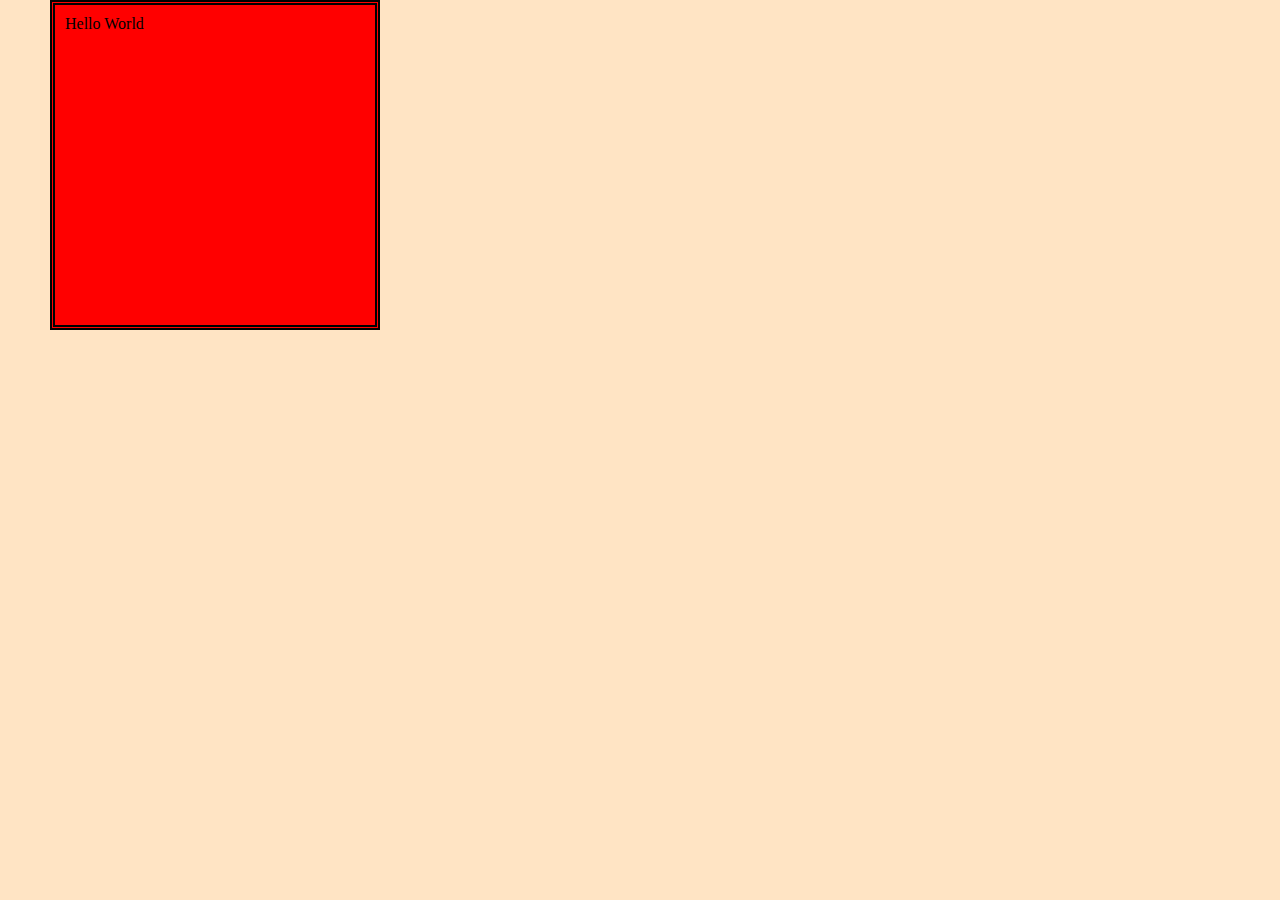
<file: index.html>
<!DOCTYPE html>
<html lang="en">
<head>
    <meta charset="UTF-8">
    <meta name="viewport" content="width=device-width, initial-scale=1.0">
    <title>Element Selector</title>
    <link rel="stylesheet" href="./style.css">

</head>
<body>

    <!-- <p>Hello World</p>
    <p>CSE-24</p>
    <p class="rpy">Class Element</p>
    <p id="py">ABES EC</p> -->

    <div>Hello World</div>
    
</body>
</html>
</file>
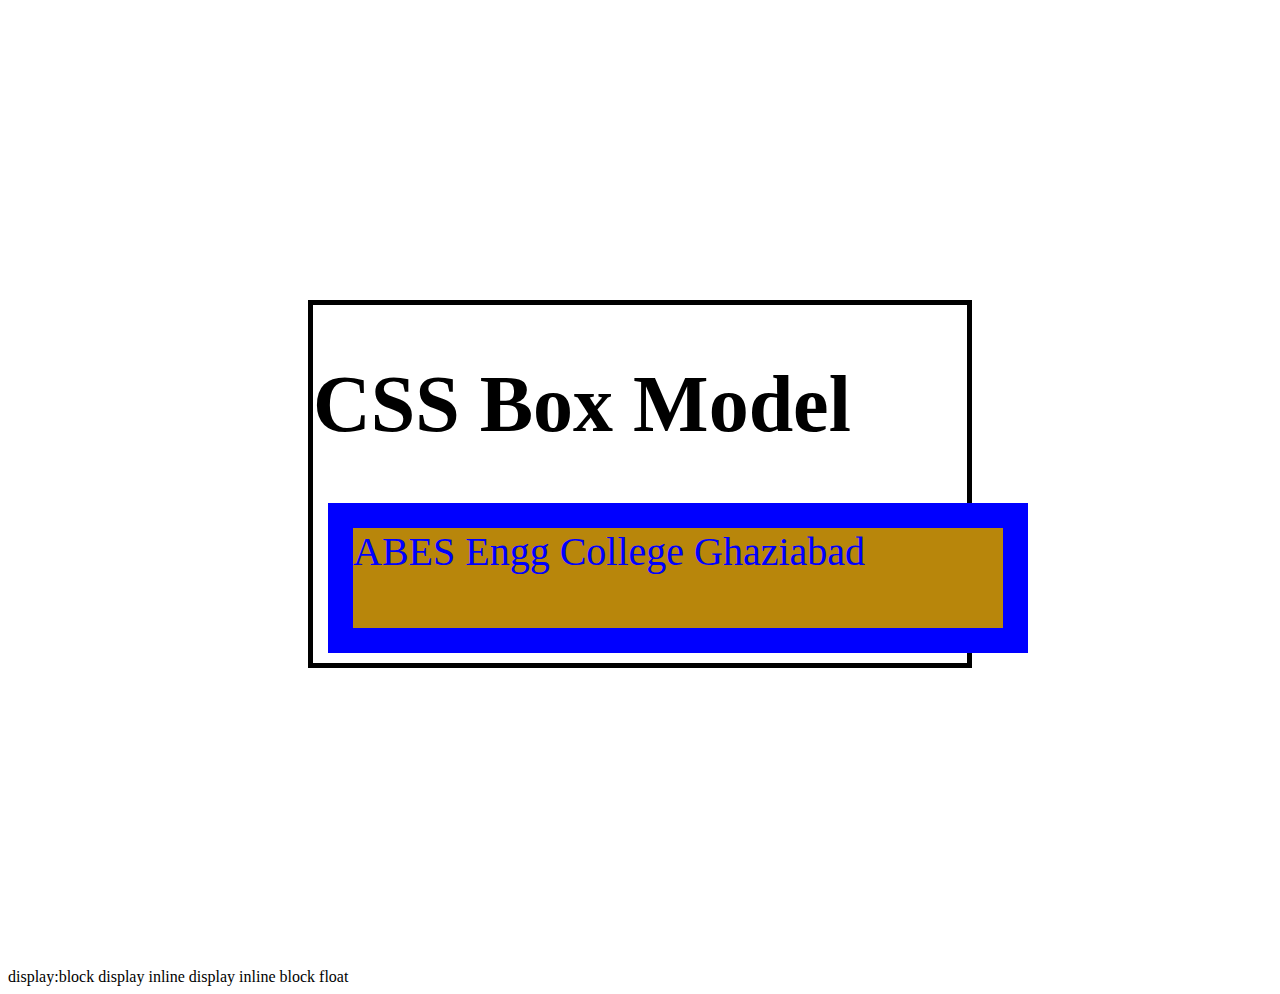
<file: box.html>
<!DOCTYPE html>
<html lang="en">
<head>
    <meta charset="UTF-8">
    <meta name="viewport" content="width=device-width, initial-scale=1.0">
    <title>Document</title>
    <link rel="stylesheet" href="boxmodel.css">
</head>
<body>
    <div id="div1"> <h1>CSS Box Model</h1>
        <div id="div2"> ABES Engg College Ghaziabad</div>
    </div>
   display:block 
   display inline
   display inline block 
   float
    
</body>
</html>
</file>
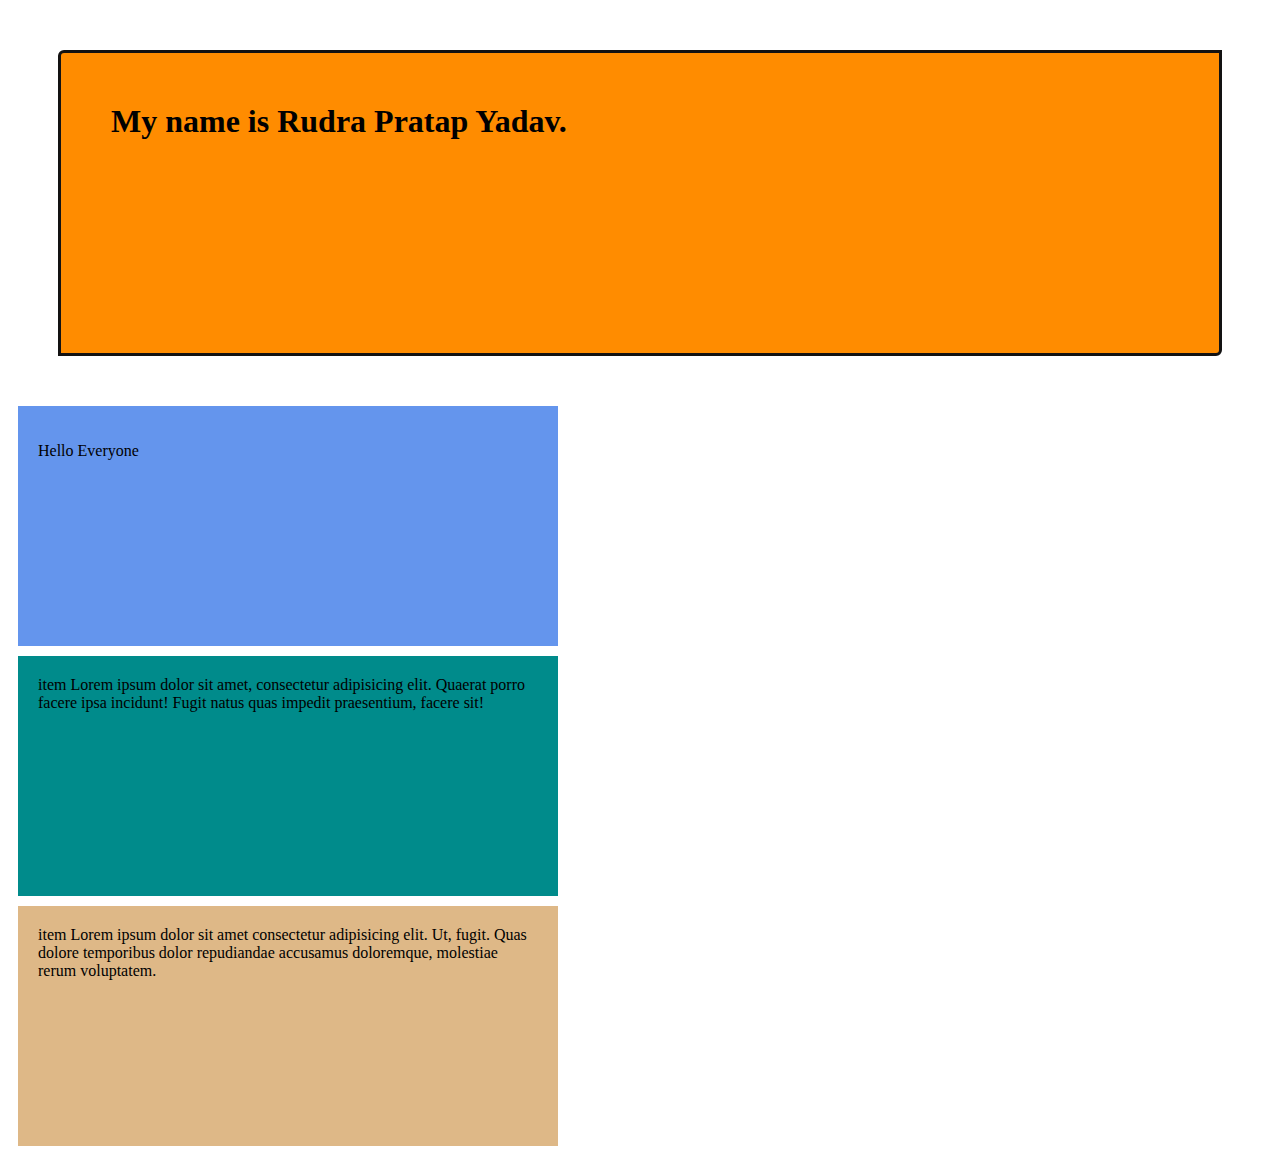
<file: boxR.html>
<!DOCTYPE html>
<html lang="en">
<head>
    <meta charset="UTF-8">
    <meta name="viewport" content="width=device-width, initial-scale=1.0">
    <title>Box </title>
    <link rel="stylesheet" href="./boxR.css">
</head>
<body>
    <h1 class="head">My name is Rudra Pratap Yadav. </h1>
   
        <div class="item item1"><p>Hello Everyone </p></div>
        <div class="item item2">item Lorem ipsum dolor sit amet, consectetur adipisicing elit. Quaerat porro facere ipsa incidunt! Fugit natus quas impedit praesentium, facere sit!</div>
        <div class="item item4">item Lorem ipsum dolor sit amet consectetur adipisicing elit. Ut, fugit. Quas dolore temporibus dolor repudiandae accusamus doloremque, molestiae rerum voluptatem.</div>

</body>
</html>
</file>
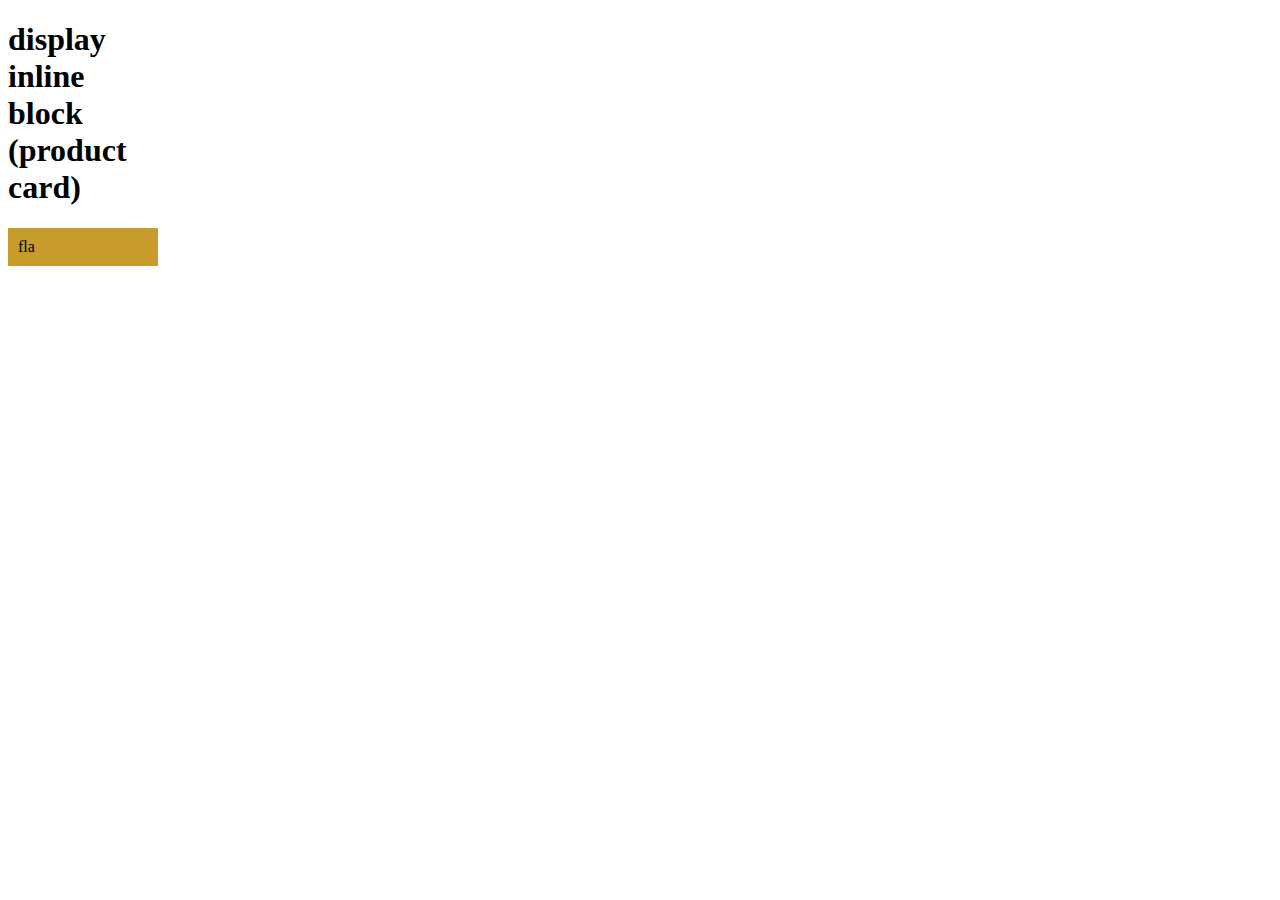
<file: displayinlineblock.html>
<!DOCTYPE html>
<html lang="en">
<head>
    <meta charset="UTF-8">
    <meta name="viewport" content="width=device-width, initial-scale=1.0">
    <title>Document</title>
    <link rel="stylesheet" href="displayinline.css">
</head>
<body>
    <div class="box"> 
        <h1>display inline block (product card)</h1>
        <div class="box1">fla</div>
        <div class="box2"></div>
        <div class="box3"></div>
    </div>
</body>
</html>
</file>
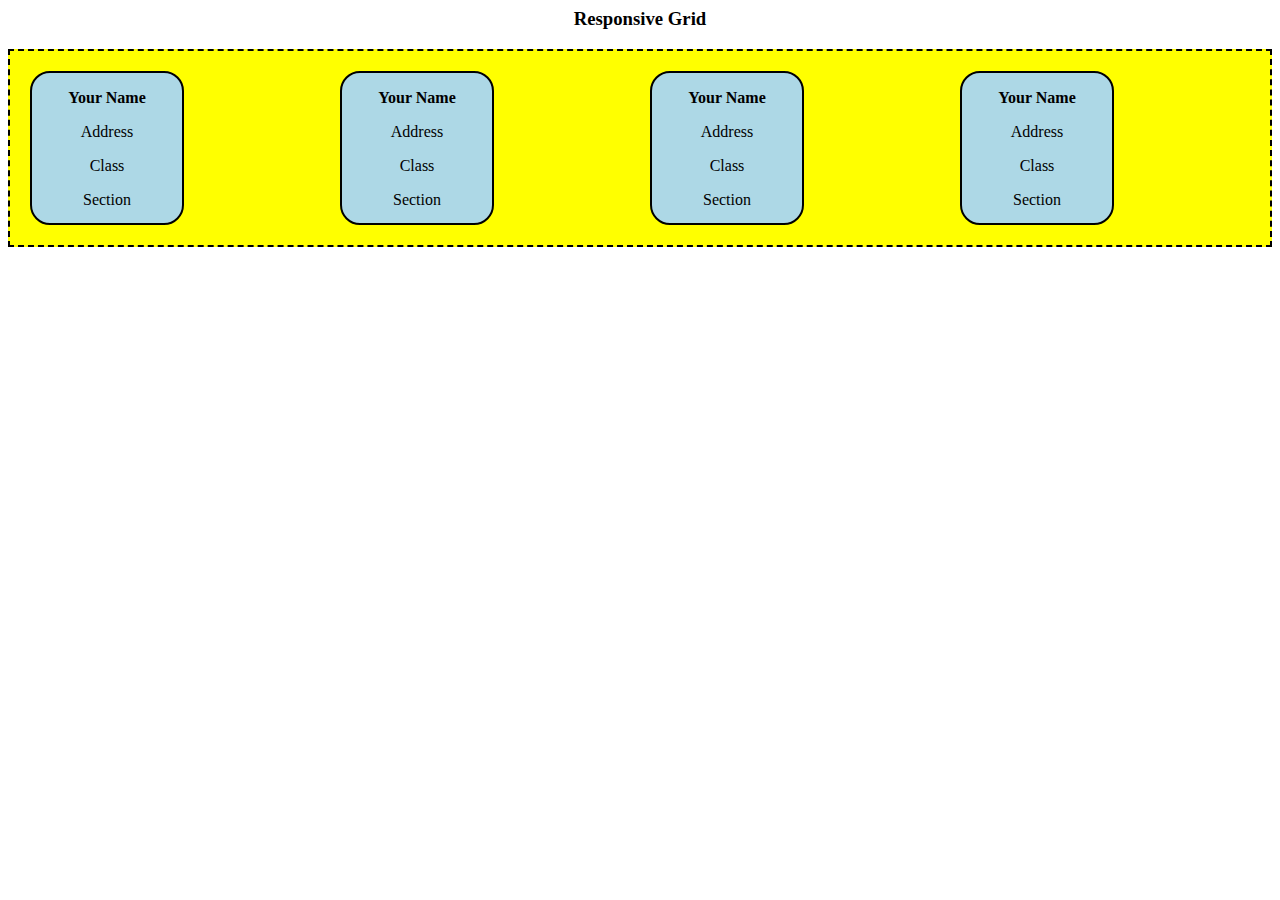
<file: external.html>
<html>
<head>
<title> Responsive Grid</title>
<style>

.grid {
padding: 20px;
display: grid;
grid-template-columns: repeat(4, 1fr);
gap: 20px;
border: 2px dashed black;
background: yellow;
}

.box{
text-align: center;
height: 150px;
width: 150px;
border: 2px solid black;
background: lightblue;
border-radius: 20px;
}

h3{
text-align: center;
}

@media(max-width: 600px){
.grid{grid-template-columns: 1fr;}
}
</style>
</head>
<body>
<h3>Responsive Grid</h3>
<div class="grid">
	<div class="box">
	<p><b>Your Name</b></p>
	<p>Address</p>
	<p>Class</p>
	<p>Section</p>
	</div>
	
	<div class="box">
	<p><b>Your Name</b></p>
	<p>Address</p>
	<p>Class</p>
	<p class="4">Section</p>
	</div>

	<div class="box">
	<p><b>Your Name</b></p>
	<p>Address</p>
	<p>Class</p>
	<p>Section</p>
	</div>

	<div class="box">
	<p><b>Your Name</b></p>
	<p>Address</p>
	<p>Class</p>
	<p>Section</p>
	</div>

</div>
</body>
</html>
</file>
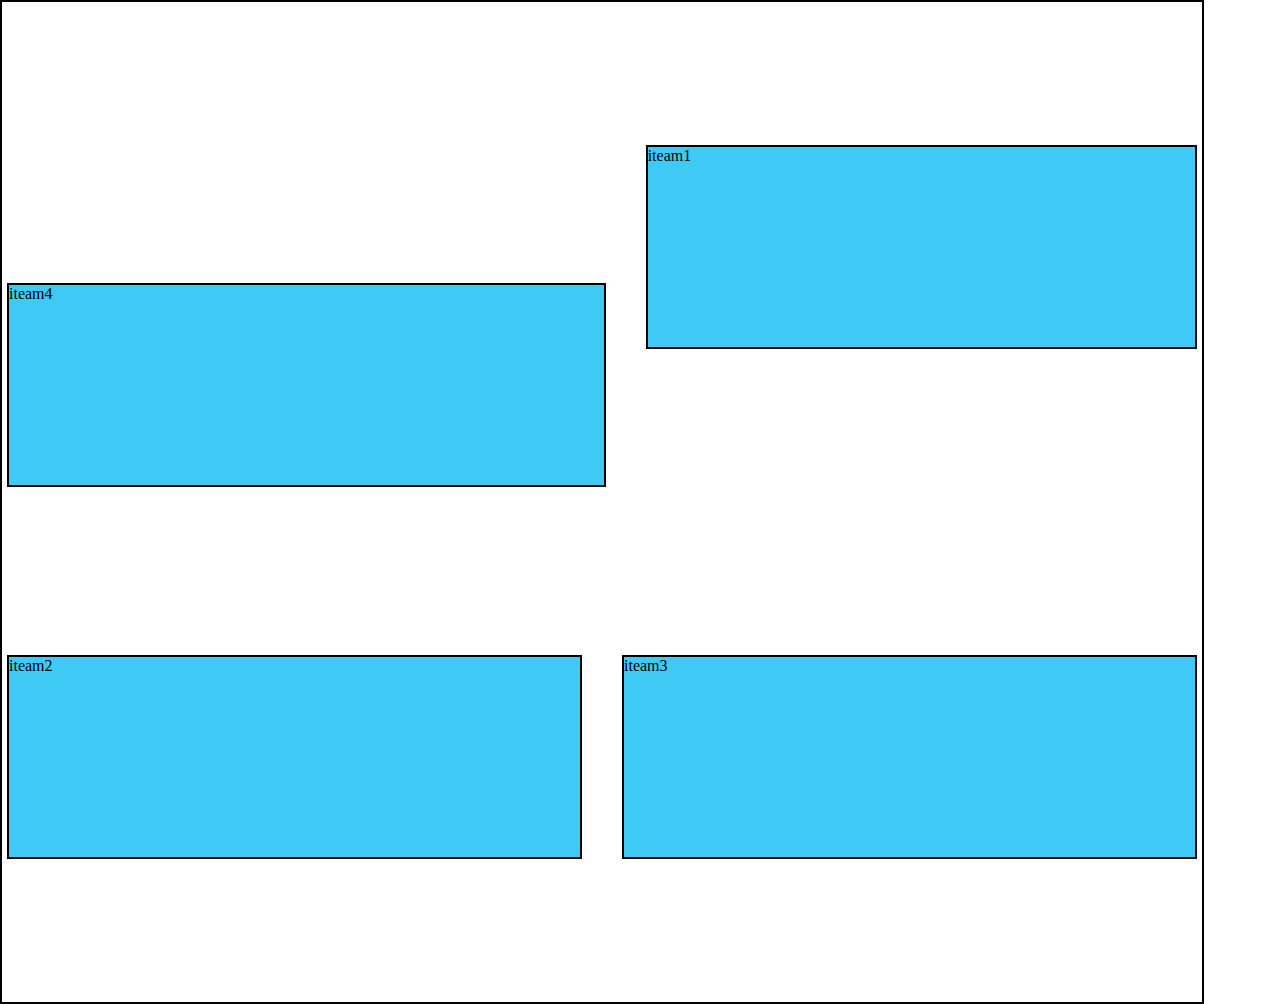
<file: flexbox.html>
<!DOCTYPE html>
<html lang="en">
<head>
    <meta charset="UTF-8">
    <meta name="viewport" content="width=device-width, initial-scale=1.0">
    <title>Document</title>
    <link rel="stylesheet" href="flexbox.css">
</head>
<body>
    <div class="container">
        <div class="iteam">iteam1</div>
        <div class="iteam">iteam2</div>
        <div class="iteam">iteam3</div>
        <div class="iteam iteam4">iteam4</div>
         
    </div>
</body>
</html>
</file>
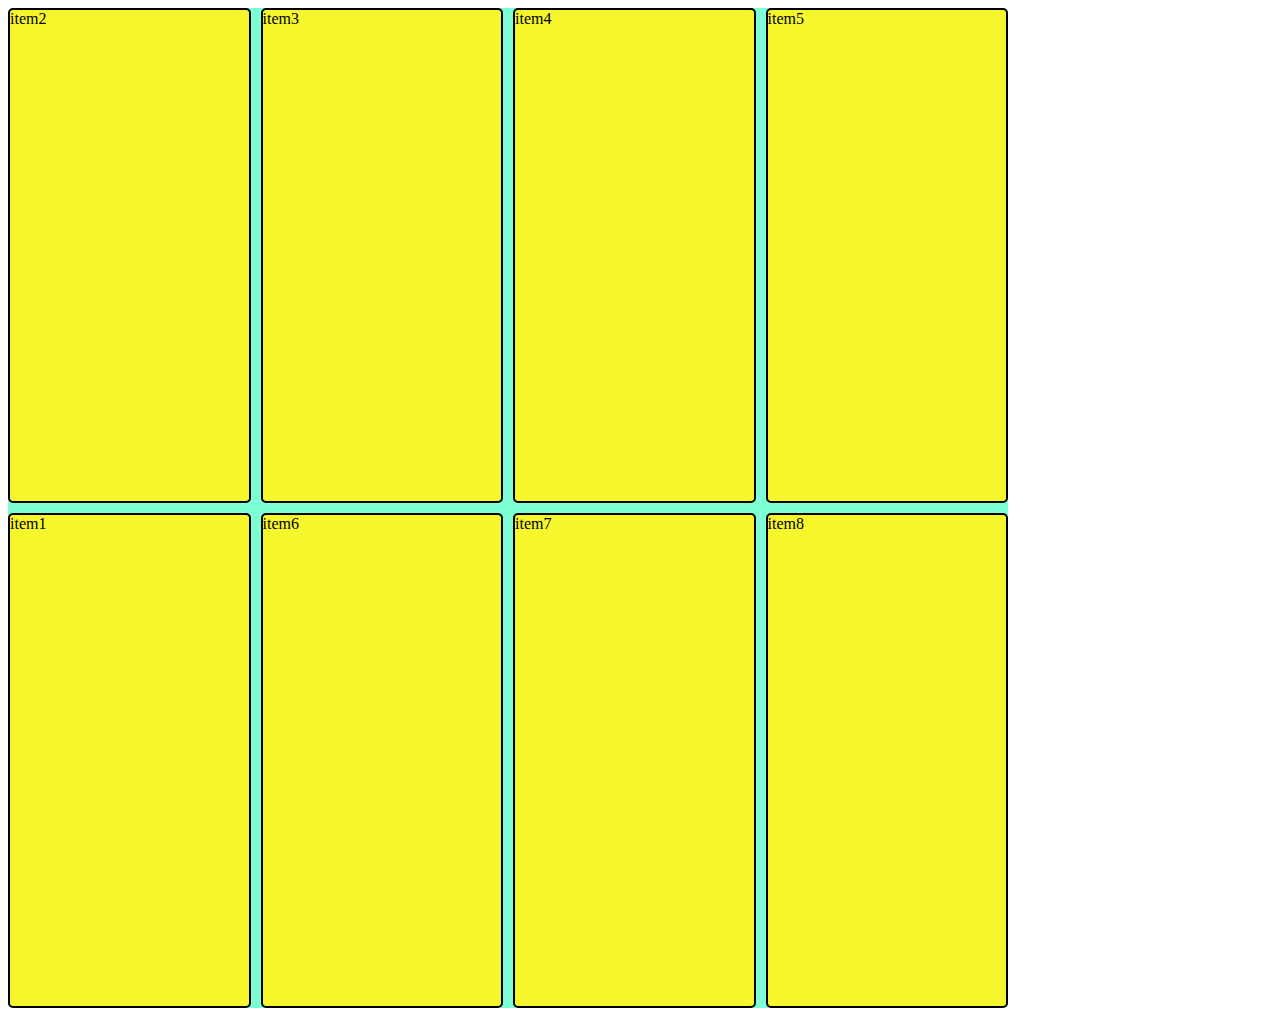
<file: grid.html>
<!DOCTYPE html>
<html lang="en">
<head>
    <meta charset="UTF-8">
    <meta name="viewport" content="width=device-width, initial-scale=1.0">
    <title>Document</title>
    <link rel="stylesheet" href="./grid.css">
</head>
<body>
    <!-- flex one diamendonal
    grid 2 diamentional  -->
    <div class="container">
        <div class="item item1">item1 </div>
        <div class="item item2">item2 </div>
        <div class="item item3">item3 </div>
        <div class="item item4">item4 </div>
        <div class="item item5">item5 </div>
        <div class="item item6">item6 </div>
        <div class="item item7">item7 </div>
        <div class="item item8">item8 </div>
    </div>
</body>
</html>
</file>
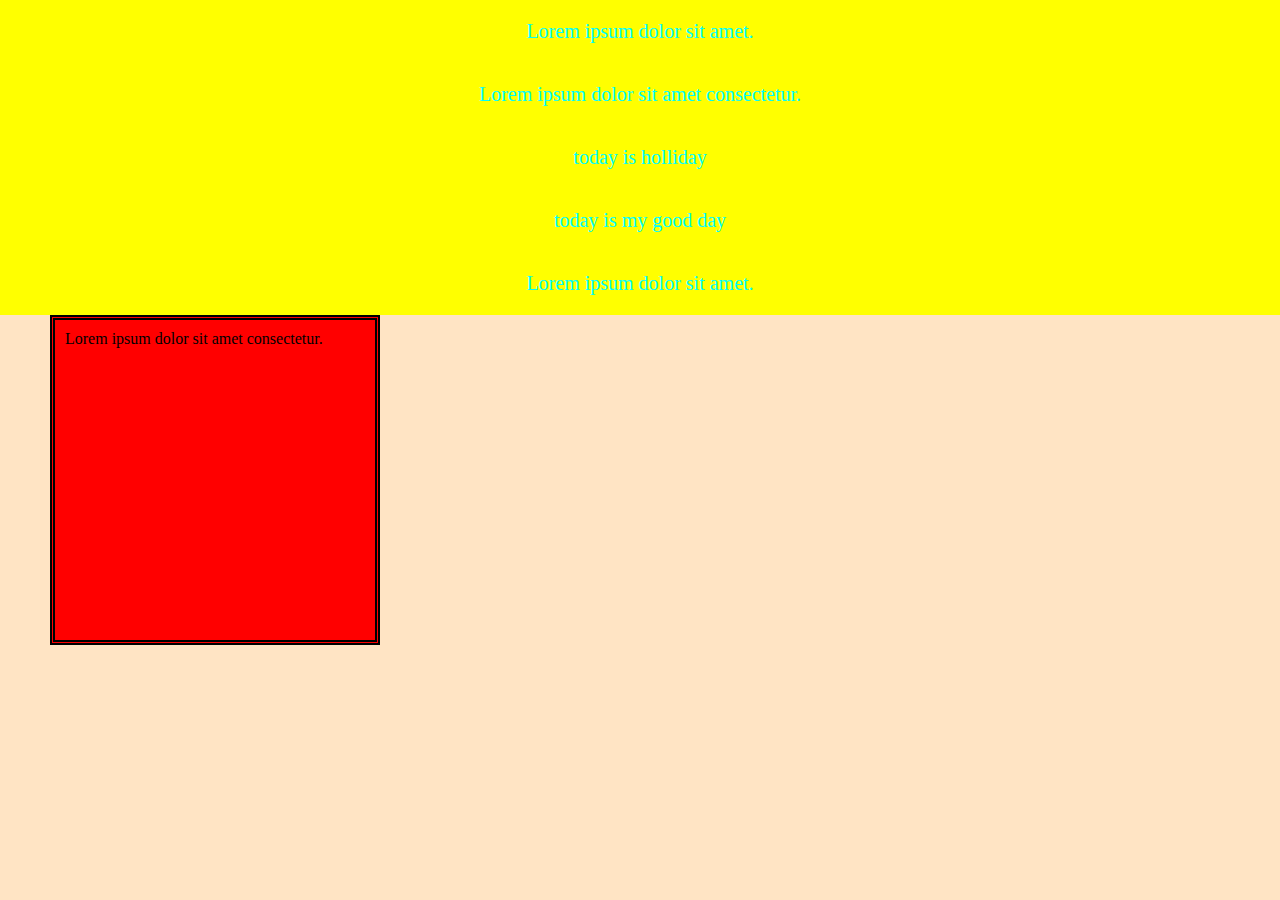
<file: index1.html>
<!DOCTYPE html>
<html lang="en">
<head>
    <meta charset="UTF-8">
    <meta name="viewport" content="width=device-width, initial-scale=1.0">
    <title>Element Selector</title>
    <link rel="stylesheet" href="./style.css">
</head>
<body>
    <p>Lorem ipsum dolor sit amet.</p>
    <p>Lorem ipsum dolor sit amet consectetur.</p>
    <p class="jl">today is holliday</p>
    <p id="x">today is my good day</p>
    <p>Lorem ipsum dolor sit amet.</p>
    <div>Lorem ipsum dolor sit amet consectetur.</div>
    <!-- cssproperties -->

</body>
</html>
</file>
<file: style.css>
*{
    margin: 0;
    padding: 0;
    /*box-sizing: border-box; */
}

p{
    color: aqua;
    background-color: yellow;
    font-size: 20px;
    padding: 20px;
}


.rpy{
    color: brown;
   
}

body{
    background-color: bisque;
}
#py{
    color: green;
     
}
p{
    text-align: center;
}
div{
    height: 300px;
    width: 300px;
    background-color: red;
    border: 5px double black;
    padding: 10px;
    margin-left: 50px;
}
</file>
<file: boxmodel.css>
#div1{
    border: solid 5px ;
margin: 300px;
}
#div2{
    border: solid 25px;
    color: blue;
    margin: 20px 5px 10px 15px;
    background-color: darkgoldenrod;
    height: 100px;
    width: 650px;
}
div{
    display: block;
    font-size: 40px;
    
    
}
p{
    font-size: 50px
}
</file>
<file: boxR.css>
.head{
    background-color: darkorange;
    border: 3px solid rgb(19, 18, 18);
    /* border-radius: 5px; */
    border-top-left-radius:6px ;
    border-bottom-right-radius: 6px;
    height: 200px;
    padding: 50px;
    margin: 50px ;
}

    

.item1{
    background-color: cornflowerblue;
     width: 500px;
    height: 200px;
    padding: 20px;
    margin: 10px;
}
.item2{
    background-color: darkcyan;
       width: 500px;
    height: 200px;
      padding: 20px;
      margin: 10px;
}
   .item4{
    background-color: burlywood;
      width: 500px;
    height: 200px;
      padding: 20px;
      margin: 10px;
}
</file>
<file: displayinline.css>
.box{
    text-align: left;
    height: 150px;
    width: 150px;
    
}
.box1{
    background-color: rgb(200, 156, 44);
    padding: 10px;
}
.box2{
    background-color: rgb(233, 51, 51);
}
.box3{
    background-color: aqua;
}
</file>
<file: flexbox.css>
body {
    margin: 0;
    padding: 0;
}
.container{
    display: flex;
    height: 1000px;
    width: 1200px;
    border: 2px solid black;
    flex-wrap:wrap ;
    /* justify-content: space-evenly; */
    align-items: center;
    gap: 20px 30px;
}
.iteam{
    height: 200px;
    width: 500px;
    border: 2px solid black;
    margin: 5px;
    background-color: rgb(63, 202, 245);
    flex-grow: 1;

}
.iteam4{
    order: -1;
    flex-grow: 2;
    align-self: flex-end;
    
}
/* parent characterstics */
/* flex-flow
justify-content 
flex-start end 
center
space-between
space-around
space-evenly */
/* align items 
flex-start rnd 
center
streach
baseline */
/* align-contant
flex-start end
center
streach
space-btw
space-around */
/* gap 
row gap
column gap */
/* by defalt child element ka order 0 hota hai  */
/* 
child property

order
flex-grow 
flex-shrink
align-self */
</file>
<file: grid.css>
.container{
    display: grid;
    height: 1000px;
    width: 1000px;

    background-color: aquamarine;
    border-color: 2px black;
    border-radius: 5px;
    /* grid-template-columns: [first] 40px [line2] 50px [line3] auto [col4-start] 50px [five] 40px [end]; */
    /* grid-template-columns: 1fr 1fr 1fr 1fr; */
     grid-template-columns: repeat(4,1fr); 
    /* grid-template-rows: repeat(3,1fr) ; */
     /* grid-template-areas: "header header header header"  "main main . sidebar" "footer footer footer footer";  */
    gap: 10px ;
    /* justify-items: center;
    align-items: center;
    place-items: center;  */
    /* justify item will move horizontally  start end center streach  */
    /* aligh item move virticaly start  end streach center
    place item 
    justify-content start end center streach space-around space-evenly space-between 
    align-content start end center streach space-around space-evenly space-between   */
  
}
.item{
    /* height: 100px; */
    /* width: 100px; */
    background-color: rgb(246, 246, 45);
    border: 2px solid black ;
    border-radius: 5px;
    /* text-align: center;
    align-content: center; */

}
.item1{
    /* grid-area:header ; */
    grid-column:1/2 ;
    grid-row:2/3 ;
}
.item2{
    /* grid-area: main; */
}
.item3{
    /* grid-area: sidebar; */
}
.item4{
    /* grid-area: footer; */
}
.item5{

}
.item6{

}
.item7{

}
.item8{

}
justfy-self
</file>
